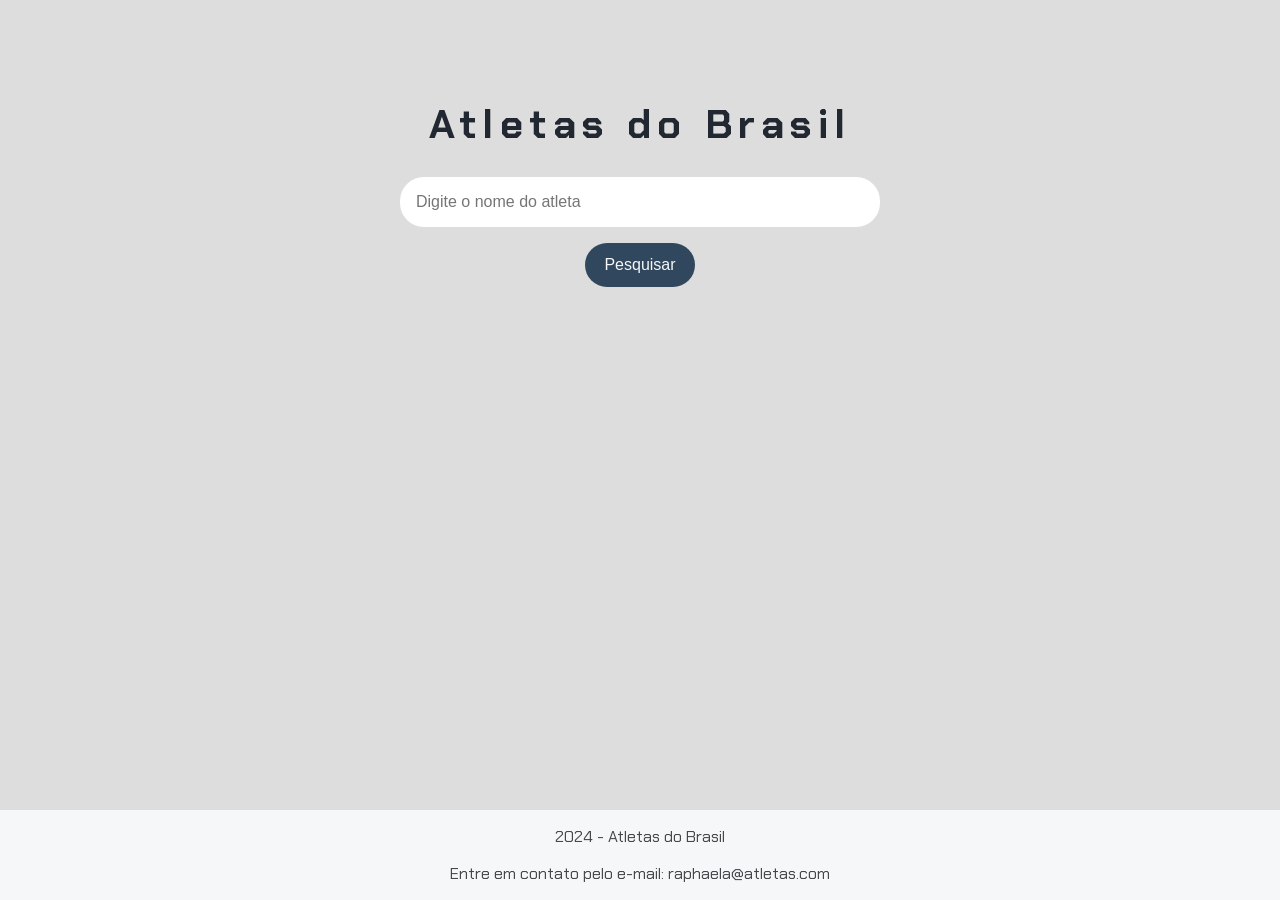
<file: imersao-dev-gemini/index.html>
<!DOCTYPE html>
<html lang="pt-br">

<head>
    <meta charset="UTF-8">
    <meta name="viewport" content="width=device-width, initial-scale=1.0">
    <link rel="stylesheet" href="styles.css">
    <title>Olimpíadas</title>
</head>

<body>
    <header>
        <h1>Atletas do Brasil</h1>
    </header>
    <main>
        <section>
            <input type="text" placeholder="Digite o nome do atleta" id="campo-pesquisa">
            <button onclick="pesquisar()">Pesquisar</button>
        </section>
        <section class="resultados-pesquisa" id="resultados-pesquisa">
        </section>
    </main>
    <footer>
        <p>2024 - Atletas do Brasil</p>
        <p>Entre em contato pelo e-mail: raphaela@atletas.com</p>
    </footer>
    <script src="dados.js"></script>
    <script src="app.js"></script>
</body>

</html>
</file>
<file: imersao-dev-gemini/styles.css>
/* Importa a fonte Chakra Petch do Google Fonts */
@import url('https://fonts.googleapis.com/css2?family=Chakra+Petch:ital,wght@0,300;0,400;0,500;0,600;0,700;1,300;1,400;1,500;1,600;1,700&display=swap');

/* Estiliza o corpo da página */
body {
    font-family: "Chakra Petch", sans-serif; /* Define a fonte padrão */
    background-color: #DDDDDD; /* Cor de fundo da página */
    display: flex; /* Usa Flexbox para layout */
    flex-direction: column; /* Alinha os itens na vertical */
    align-items: center; /* Centraliza os itens horizontalmente */
    justify-content: center; /* Centraliza os itens verticalmente */
    height: 100vh; /* Preenche a altura total da viewport */
    margin: 0; /* Remove a margem padrão */
    padding: 0; /* Remove o padding padrão */
}

/* Estiliza os títulos h1 */
h1 {
    font-size: 2.5rem; /* Tamanho da fonte */
    color: #222831; /* Cor do texto */
    text-align: center; /* Alinha o texto ao centro */
    letter-spacing: 0.4rem; /* Espaçamento entre letras */
}

/* Estiliza as seções da página */
section {
    display: flex; /* Usa Flexbox para layout */
    flex-direction: column; /* Alinha os itens na vertical */
    align-items: center; /* Centraliza os itens horizontalmente */
    margin-bottom: 3rem; /* Espaçamento abaixo de cada seção */
}

/* Estiliza os inputs dentro das seções */
section input {
    width: 30rem; /* Largura dos inputs */
    border: none; /* Remove a borda padrão */
    padding: 1rem; /* Espaçamento interno */
    border-radius: 1.5rem; /* Borda arredondada */
    margin-bottom: 1rem; /* Espaçamento abaixo dos inputs */
    color: #45474B; /* Cor do texto */
    font-size: 1rem; /* Tamanho da fonte */
    box-sizing: border-box; /* Inclui padding e border na largura total */
}

/* Estiliza os botões dentro das seções */
section button {
    padding: 0.8rem 1.2rem; /* Espaçamento interno do botão */
    border: none; /* Remove a borda padrão */
    border-radius: 1.5rem; /* Borda arredondada */
    background-color: #30475E; /* Cor de fundo do botão */
    color: #F5F7F8; /* Cor do texto do botão */
    font-size: 1rem; /* Tamanho da fonte */
    cursor: pointer; /* Muda o cursor para indicar que é clicável */
}

/* Adiciona efeito hover ao botão de pesquisa */
section button:hover {
    background-color: #30475E; /* Muda a cor de fundo ao passar o mouse */
    box-shadow: 0 4px 8px rgba(0, 0, 0, 0.2); /* Adiciona uma sombra mais intensa */
}

/* Estiliza a caixa de resultados da pesquisa */
.resultados-pesquisa {
    width: 60rem; /* Largura máxima da caixa de resultados */
    height: 46vh; /* Altura máxima da caixa de resultados */
    overflow-y: auto; /* Adiciona rolagem vertical se necessário */
    margin-top: 1rem; /* Espaçamento acima da caixa de resultados */
    padding: 1rem; /* Espaçamento interno */
    border-radius: 0.6rem; /* Borda arredondada */
}

/* Estiliza cada item de resultado */
.item-resultado {
    background: #FFFFFF; /* Cor de fundo dos itens */
    border-radius: 0.6rem; /* Borda arredondada */
    padding: 1rem; /* Espaçamento interno */
    margin-bottom: 1rem; /* Espaçamento abaixo dos itens */
    box-shadow: 0 2px 4px rgba(0, 0, 0, 0.1); /* Sombra leve */
}

/* Estiliza os títulos dentro dos itens de resultado */
.item-resultado h2 {
    font-size: 1.5rem; /* Tamanho da fonte */
    color: #222831; /* Cor do texto */
}

/* Estiliza os links dentro dos itens de resultado */
.item-resultado a {
    text-decoration: none; /* Remove o sublinhado padrão dos links */
    color: #30475E; /* Cor do texto dos links */
}

/* Estiliza os links quando são passados o mouse sobre */
.item-resultado a:hover {
    text-decoration: underline; /* Adiciona sublinhado ao passar o mouse */
}

/* Estiliza a descrição meta dentro dos itens de resultado */
.descricao-meta {
    color: #45474B; /* Cor do texto */
    margin: 0.5rem 0; /* Margem acima e abaixo */
}

/* Estiliza o rodapé da página */
footer {
    background-color: #F5F7F8; /* Cor de fundo do rodapé */
    color: #45474B; /* Cor do texto */
    text-align: center; /* Alinha o texto ao centro */
    padding: 0; /* Espaçamento interno */
    width: 100%; /* Largura total da página */
    position: absolute; /* Posiciona o rodapé */
    bottom: 0; /* Alinha ao fundo da página */
    font-size: 1rem; /* Tamanho da fonte */
}

@media (max-width: 768px) {
    h1 {
        font-size: 2rem; /* Tamanho da fonte em telas menores */
        letter-spacing: 0.2rem; /* Espaçamento entre letras em telas menores */
    }

    section input {
        width: 25rem; /* Largura dos inputs em telas menores */
        padding: 0.8rem; /* Espaçamento interno em telas menores */
    }

    .resultados-pesquisa {
        width: 40rem; /* Largura da caixa de resultados em telas menores */
        height: 40vh; /* Altura da caixa de resultados em telas menores */
    }

    .item-resultado h2 {
        font-size: 1.3rem; /* Tamanho da fonte dos títulos em telas menores */
    }
}

/* Responsividade para celulares */
@media (max-width: 480px) {

    h1 {
        font-size: 1.8rem; /* Tamanho da fonte em telas pequenas */
        letter-spacing: 0.1rem; /* Espaçamento entre letras em telas pequenas */
    }

    section input {
        width: 17rem; /* Largura total dos inputs em telas pequenas */
    }

    section button {
        padding: 0.6rem 1rem; /* Espaçamento interno do botão em telas pequenas */
        font-size: 0.9rem; /* Tamanho da fonte do botão em telas pequenas */
    }

    .resultados-pesquisa {
        width: 90%; /* Largura da caixa de resultados em telas pequenas */
        height: 50vh; /* Altura da caixa de resultados em telas pequenas */
    }

    .item-resultado h2 {
        font-size: 1.1rem; /* Tamanho da fonte dos títulos em telas pequenas */
    }

    footer {
        font-size: 0.9rem; /* Tamanho da fonte do rodapé em telas pequenas */
    }
}
</file>
